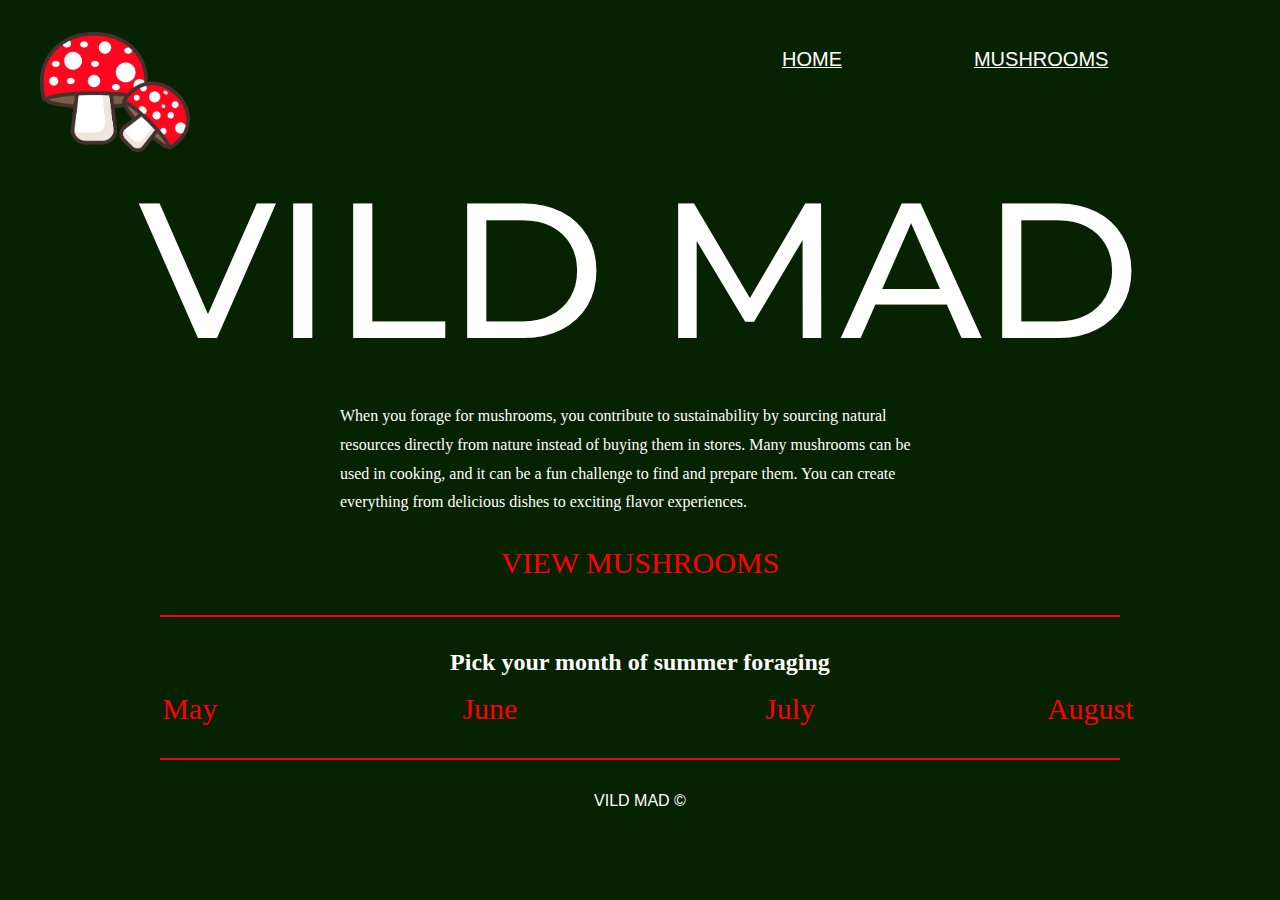
<file: index.html>
<!DOCTYPE html>
<html lang="en">

<head>
    <meta charset="UTF-8">
    <meta name="viewport" content="width=device-width, initial-scale=1.0">
    <link rel="stylesheet" href="general.css">
    <link rel="stylesheet" href="index.css">
    <title>Forside</title>
    <link rel="preconnect" href="https://fonts.googleapis.com">
    <link rel="preconnect" href="https://fonts.gstatic.com" crossorigin>
    <link
        href="https://fonts.googleapis.com/css2?family=Lato:ital,wght@0,100;0,300;0,400;0,700;0,900;1,100;1,300;1,400;1,700;1,900&family=Montserrat:ital,wght@0,100..900;1,100..900&display=swap"
        rel="stylesheet">

<body>

    <header>
        <div class="logo">
            <a href="index.html"><img src="/images/soppx2.png" alt="logo"></a>
        </div>
        <nav class="nav">
            <div class="burger">
                <div class="bar"></div>
                <div class="bar"></div>
                <div class="bar"></div>
            </div>
            <ul class="menu">
                <li class="active"><a href="index.html">HOME</a></li>
                <li class="active"><a href="produktliste.html">MUSHROOMS</a></li>
            </ul>
            <div class="close-icon">
                <div class="bar"></div>
                <div class="bar"></div>
            </div>
        </nav>
    </header>

    <main>


        <div class="stortekst">
            <h1>VILD MAD</h1>
        </div>
        <div class="description">
            <p>When you forage for mushrooms, you contribute to sustainability by sourcing natural
                resources directly from
                nature
                instead of buying them in stores. Many mushrooms can be used in cooking, and it can be a fun challenge
                to
                find and
                prepare them. You can create everything from delicious dishes to exciting flavor experiences.</p>
            <p class="view_mushrooms"><a href="produktliste.html">VIEW MUSHROOMS</a></p>
        </div>

        <hr>

        <h2>Pick your month of summer foraging</h2>

        <article class="month_grid">
            <a href="monthprodukt.html?month=May">May</a>
            <a href="monthprodukt.html?month=June">June</a>
            <a href="monthprodukt.html?month=July">July</a>
            <a href="monthprodukt.html?month=August">August</a>
        </article>
    </main>

    <footer>
        <hr>
        <div class="footertext">
            <p>VILD MAD ©</p>
        </div>
    </footer>


    <script src="category.js"></script>
    <script src="burger.js"></script>
</body>

</html>
</file>
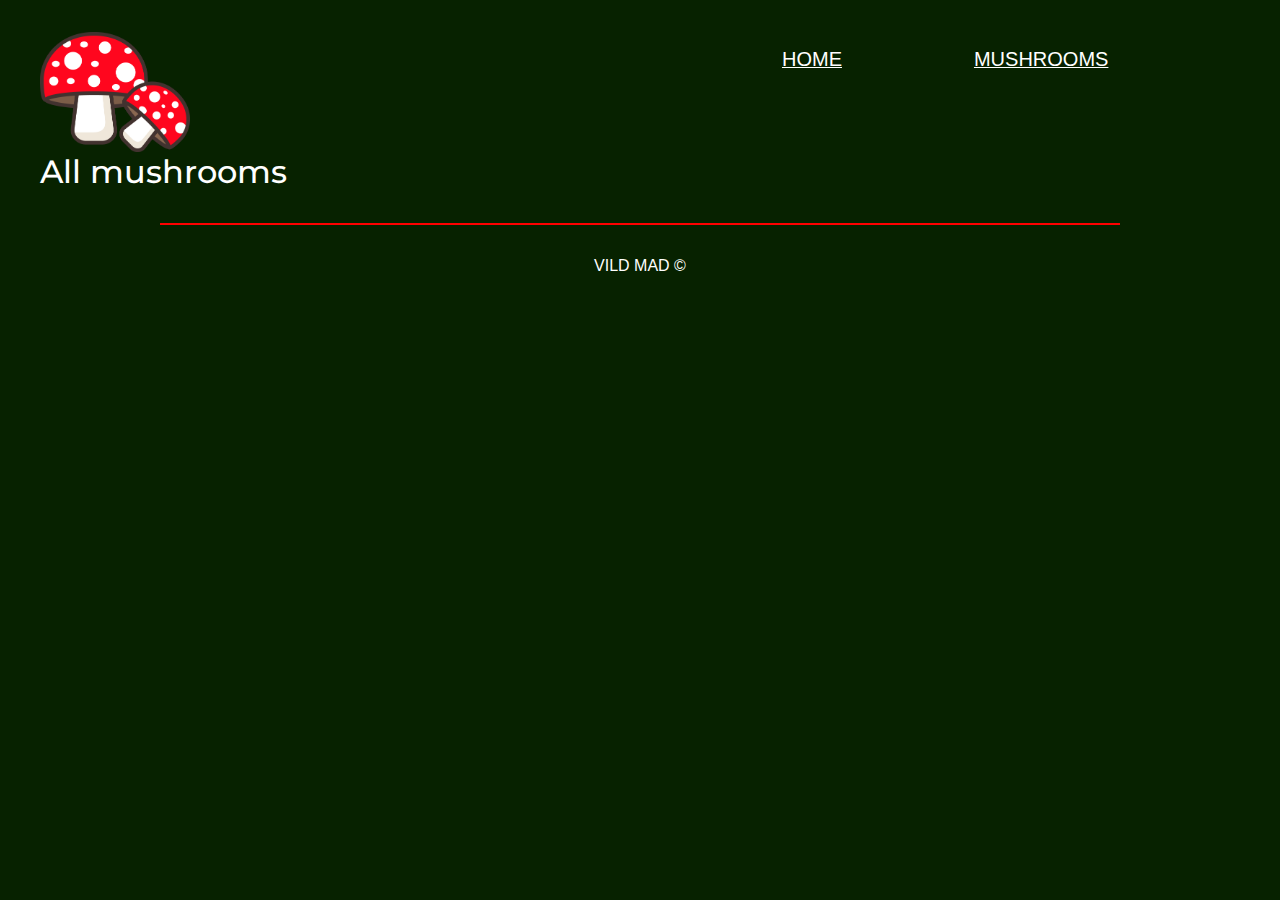
<file: monthprodukt.html>
<!DOCTYPE html>
<html lang="en">

<head>
    <meta charset="UTF-8">
    <meta name="viewport" content="width=device-width, initial-scale=1.0">
    <link rel="stylesheet" href="general.css">
    <link rel="stylesheet" href="index.css">
    <title>Forside</title>
    <link rel="preconnect" href="https://fonts.googleapis.com">
    <link rel="preconnect" href="https://fonts.gstatic.com" crossorigin>
    <link
        href="https://fonts.googleapis.com/css2?family=Lato:ital,wght@0,100;0,300;0,400;0,700;0,900;1,100;1,300;1,400;1,700;1,900&family=Montserrat:ital,wght@0,100..900;1,100..900&display=swap"
        rel="stylesheet">
</head>

<body>

    <header>
        <div class="logo">
            <a href="index.html"><img src="/images/soppx2.png" alt="logo"></a>
        </div>
        <nav class="nav">
            <div class="burger">
                <div class="bar"></div>
                <div class="bar"></div>
                <div class="bar"></div>
            </div>
            <ul class="menu">
                <li class="active"><a href="index.html">HOME</a></li>
                <li class="active"><a href="produktliste.html">MUSHROOMS</a></li>
            </ul>
            <div class="close-icon">
                <div class="bar"></div>
                <div class="bar"></div>
            </div>
        </nav>
    </header>

    <main>

        <h1>All mushrooms</h1>
        <article class="mushroom_grid">

        </article>

        <template>
            <article class="mushroom_card">
                <img src="" alt="mushroom">
                <h2>Bay Bolete</h2>
                <p>Coniferous forests</p>
                <a class="read_more" href="produkt.html">Read more</a>
            </article>
        </template>
    </main>

    <footer>
        <hr>
        <div class="footertext">
            <p>VILD MAD ©</p>
        </div>
    </footer>

    <script src="month.js"></script>
</body>

</html>
</file>
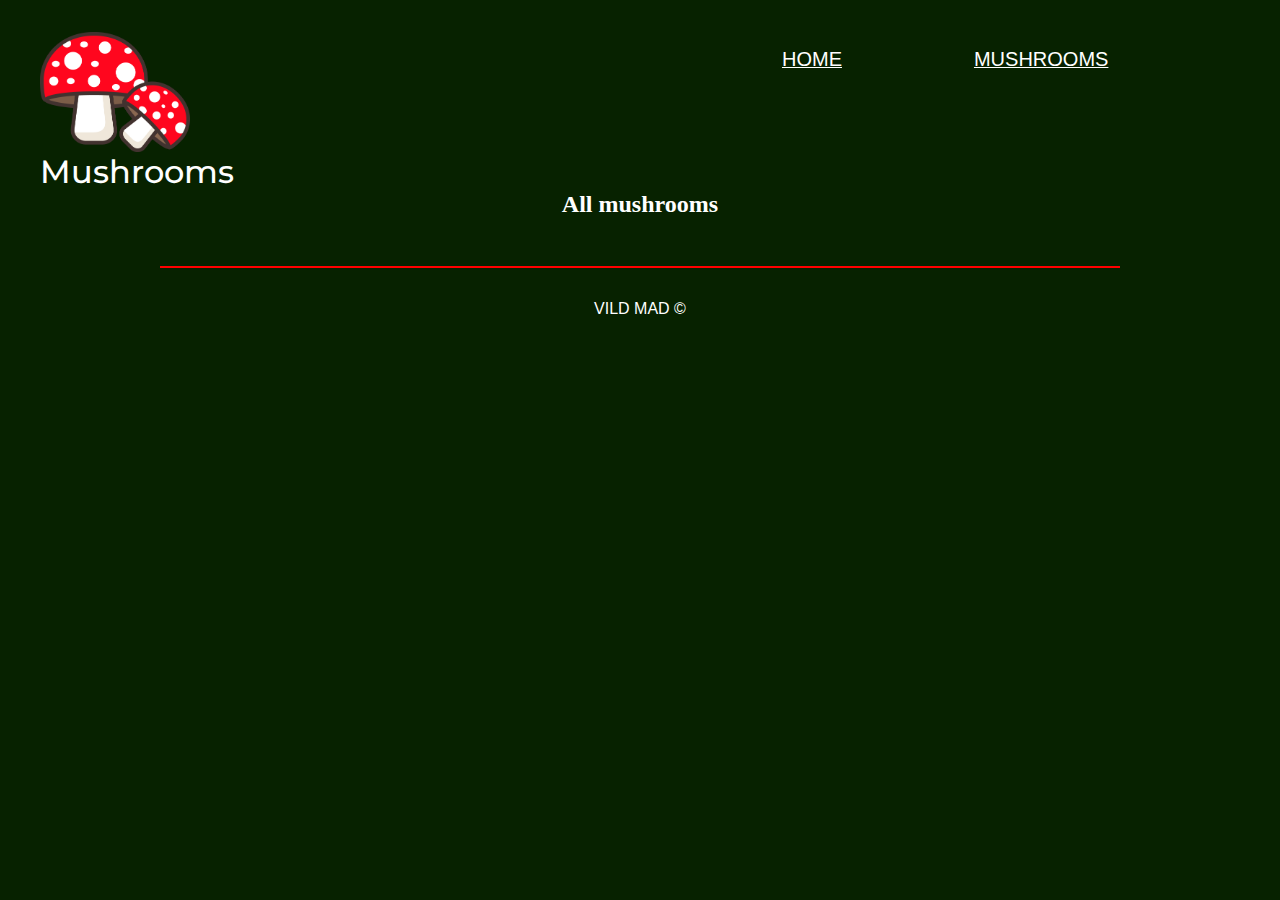
<file: produktliste.html>
<!DOCTYPE html>
<html lang="en">

<head>
    <meta charset="UTF-8">
    <meta name="viewport" content="width=device-width, initial-scale=1.0">
    <link rel="stylesheet" href="general.css">
    <link rel="stylesheet" href="index.css">
    <title>Forside</title>
    <link rel="preconnect" href="https://fonts.googleapis.com">
    <link rel="preconnect" href="https://fonts.gstatic.com" crossorigin>
    <link
        href="https://fonts.googleapis.com/css2?family=Lato:ital,wght@0,100;0,300;0,400;0,700;0,900;1,100;1,300;1,400;1,700;1,900&family=Montserrat:ital,wght@0,100..900;1,100..900&display=swap"
        rel="stylesheet">
</head>

<body>

    <header>
        <div class="logo">
            <a href="index.html"><img src="/images/soppx2.png" alt="logo"></a>
        </div>
        <nav class="nav">
            <div class="burger">
                <div class="bar"></div>
                <div class="bar"></div>
                <div class="bar"></div>
            </div>
            <ul class="menu">
                <li class="active"><a href="index.html">HOME</a></li>
                <li class="active"><a href="produktliste.html">MUSHROOMS</a></li>
            </ul>
            <div class="close-icon">
                <div class="bar"></div>
                <div class="bar"></div>
            </div>
        </nav>
    </header>

    <main>
        <h1>Mushrooms</h1>


        <h2>All mushrooms</h2>
        <article class="mushroom_grid">

        </article>

        <template>
            <article class="mushroom_card">
                <img src="" alt="mushroom">
                <h2>Bay Bolete</h2>
                <p>Coniferous forests</p>
                <a class="read_more" href="produkt.html">Read more</a>
            </article>
        </template>
    </main>

    <footer>
        <hr>
        <div class="footertext">
            <p>VILD MAD ©</p>
        </div>
    </footer>

    <script src="mushroomlist.js"></script>
</body>

</html>
</file>
<file: general.css>
* {
    box-sizing: border-box;
    margin-top: 0;
    margin-bottom: 0;
}

img {
    width: 100%;
    height: auto;
    display: block;
}

body {
    background-color: #072200;
}

h1, h2, h3, p {
    color: #ffffff;
}

main {
    max-width: 1200px;
    margin: auto;
}

a {
    font-size: 30px;
    text-decoration: none;
    color: red;
}

.form_left{
color: #ffffff;

}
nav {
    text-align: center;
    margin-top: 3rem;
}

nav ul {
    display: flex;
    flex-direction: row;
    list-style: none;
    justify-content: space-evenly;
}

nav li {
    text-decoration: underline;
    margin-right: 30px;
    font-size: 20px;
    font-family: "Inter", sans-serif;
    font-weight: 400;
    font-style: normal;
    font-size: 1rem;
    color: #ffffff;
}

nav a {
    color: #ffffff;
    font-size: 20px;
}

nav a:link {
    text-decoration: none;
}

header {
    display: grid;
    grid-template-columns: 1fr 1fr;
}

.logo {
    max-width: 150px;
    margin-top: 2rem;
}

header,
main,
footer {
    max-width: 95%;
    margin: 0 auto;
}

/*BURGER-MENU*/
.burger {
    display: none;
    flex-direction: column;
    cursor: pointer;
    padding-left: 20px;
}

.bar {
    background-color: rgb(255, 255, 255);
    margin: 3px 0;
    transition: 0.4s;
    width: 30px;
    height: 2px;
}

.close-icon {
    display: none;
    cursor: pointer;
}

.close-icon .bar {
    width: 35px;
    height: 3px;
    background-color: rgb(255, 255, 255);
    margin: 2px 0;
    transition: 0.4s;
}

.burger-menu.open .bar:nth-child(1) {
    transform: rotate(-45deg) translate(-3px, -2px);
}

.burger-menu.open .bar:nth-child(2) {
    opacity: 0;
}

.burger-menu.open .bar:nth-child(3) {
    transform: rotate(45deg) translate(-14px, -7px);
}

 .mushroom_grid {
     display: grid;
     grid-template-columns: 1fr 1fr 1fr;
     gap: 20px;
 }

 .mushroom_single {
    display: grid;
    grid-template-columns: 1fr 1fr;
 }

 .month_grid {
    display: grid;
    grid-template-columns: 1fr 1fr 1fr 1fr;
   text-align: center;
   margin-top: 1rem;
 }

 .read_more {
    text-decoration: none;
    color: red;
    font-size: 30px;
 }

@media (max-width: 800px) {
    .burger {
        display: flex;
        align-items: end;
    }

    nav {
        flex-direction: column;
        align-items: flex-start;
    }

    .nav ul {
        display: none;
    }

    .nav.active ul {
        display: flex;
        flex-direction: column;
        list-style: none;
        padding-left: 20px;
    }

    .nav.active ul li {
        padding: 10px;
    }

   
}
</file>
<file: index.css>
img {
    width: 100%;
    height: auto;
    display: block;
}

h1 {
    font-family: "montserrat", sans-serif;
    font-weight: 500;
    font-style: normal;
    font-size: 2rem;
}

h2 {
    text-align: center;
    margin-bottom: 1rem;
}


hr {
    margin: 2rem auto;
    border: 0.5px #ff0000 solid;
}


.stortekst h1 {
    font-size: 15vw;
    text-align: center;
}


.footertext {
    font-family: "Inter", sans-serif;
    font-weight: 400;
    font-style: normal;
    padding-bottom: 5rem;
    text-align: center;
}

.description {
    max-width: 75ch;
 margin: 1rem auto;
 line-height: 1.8rem;
}

.view_mushrooms {
text-align: center;
margin-top: 2rem;
}

@media (min-width: 800px) {
 

    hr {
        width: 80%;
    }
}
</file>
